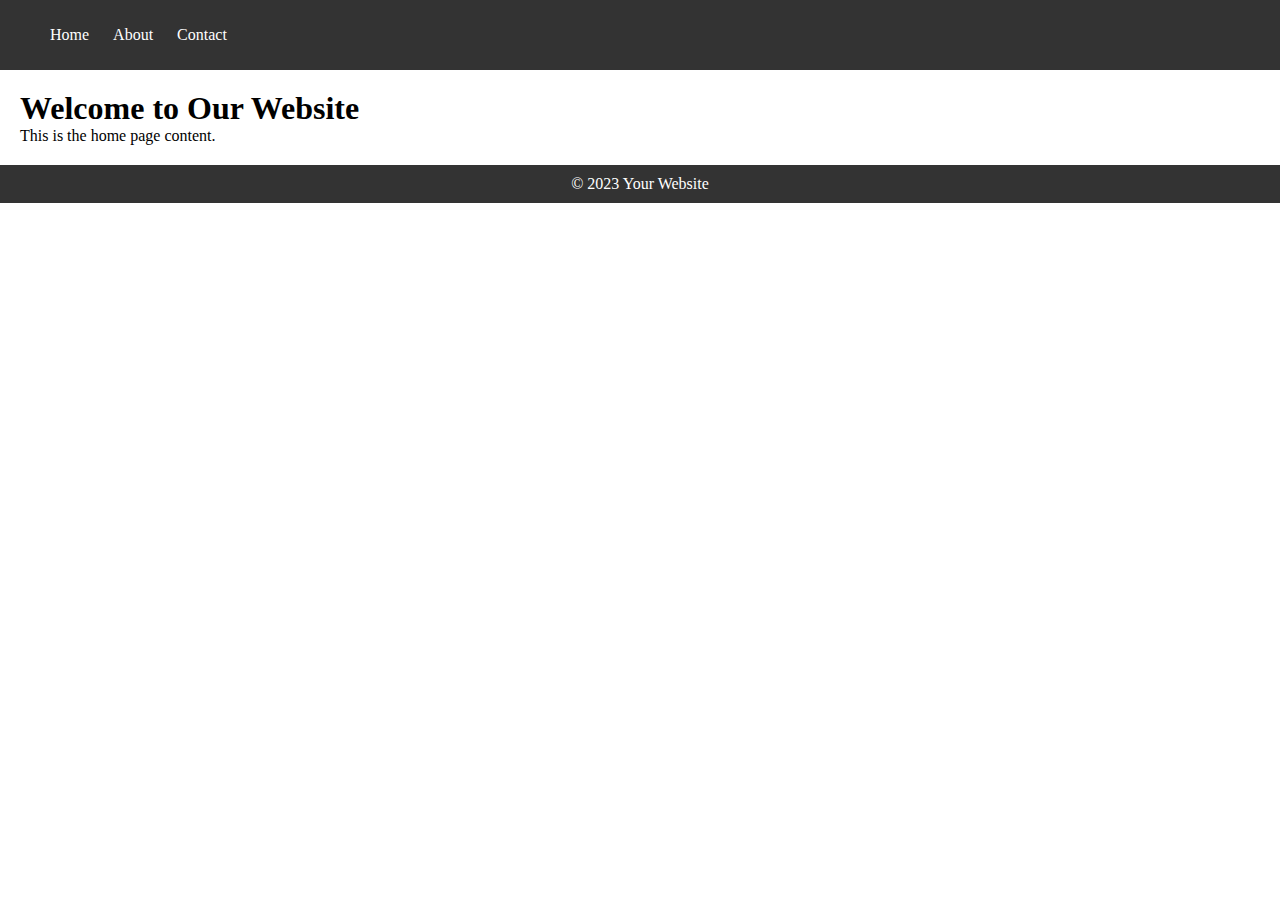
<file: index.html>
<!DOCTYPE html>
<html lang="en">
<head>
    <meta charset="UTF-8">
    <meta name="viewport" content="width=device-width, initial-scale=1.0">
    <link rel="stylesheet" href="style.css">
    <title>Home Page</title>
</head>
<body>
    <header>
        <nav>
            <ul>
                <li><a href="index.html">Home</a></li>
                <li><a href="about.html">About</a></li>
                <li><a href="contact.html">Contact</a></li>
            </ul>
        </nav>
    </header>
    <main>
        <h1>Welcome to Our Website</h1>
        <p>This is the home page content.</p>
    </main>
    <footer>
        <p>&copy; 2023 Your Website</p>
    </footer>
</body>
</html>
</file>
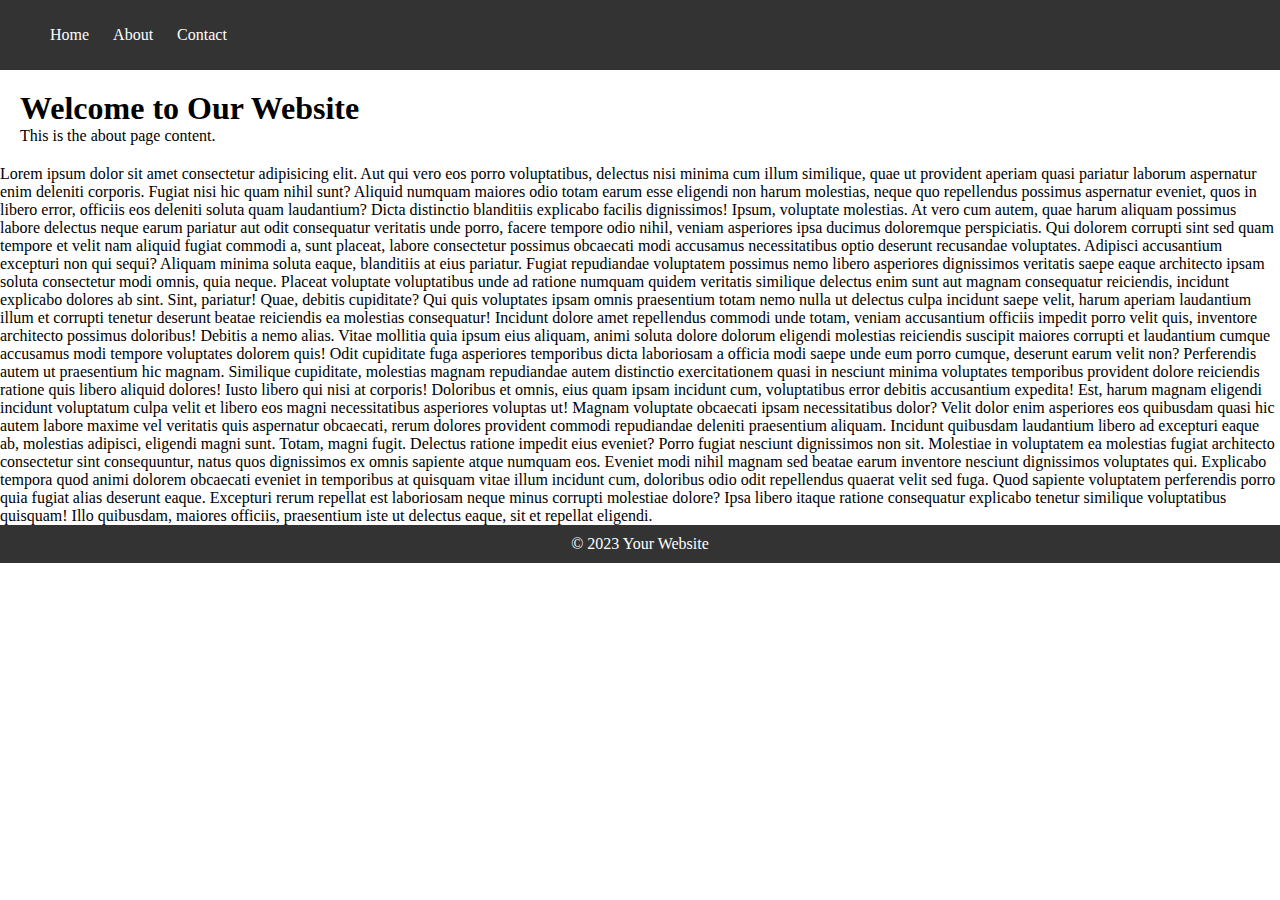
<file: about.html>
<!DOCTYPE html>
<html lang="en">
<head>
    <meta charset="UTF-8">
    <meta name="viewport" content="width=device-width, initial-scale=1.0">
    <link rel="stylesheet" href="style.css">
  
    <title>about</title>
</head>
<body>
    <header>
        <nav>
            <ul>
                <li><a href="index.html">Home</a></li>
                <li><a href="about.html">About</a></li>
                <li><a href="contact.html">Contact</a></li>
            </ul>
        </nav>
    </header>
    <main>
        <h1>Welcome to Our Website</h1>
        <p>This is the about page content.</p>
    </main>
    <section>
        Lorem ipsum dolor sit amet consectetur adipisicing elit. Aut qui vero eos porro voluptatibus, delectus nisi minima cum illum similique, quae ut provident aperiam quasi pariatur laborum aspernatur enim deleniti corporis. Fugiat nisi hic quam nihil sunt? Aliquid numquam maiores odio totam earum esse eligendi non harum molestias, neque quo repellendus possimus aspernatur eveniet, quos in libero error, officiis eos deleniti soluta quam laudantium? Dicta distinctio blanditiis explicabo facilis dignissimos! Ipsum, voluptate molestias. At vero cum autem, quae harum aliquam possimus labore delectus neque earum pariatur aut odit consequatur veritatis unde porro, facere tempore odio nihil, veniam asperiores ipsa ducimus doloremque perspiciatis. Qui dolorem corrupti sint sed quam tempore et velit nam aliquid fugiat commodi a, sunt placeat, labore consectetur possimus obcaecati modi accusamus necessitatibus optio deserunt recusandae voluptates. Adipisci accusantium excepturi non qui sequi? Aliquam minima soluta eaque, blanditiis at eius pariatur. Fugiat repudiandae voluptatem possimus nemo libero asperiores dignissimos veritatis saepe eaque architecto ipsam soluta consectetur modi omnis, quia neque. Placeat voluptate voluptatibus unde ad ratione numquam quidem veritatis similique delectus enim sunt aut magnam consequatur reiciendis, incidunt explicabo dolores ab sint. Sint, pariatur! Quae, debitis cupiditate? Qui quis voluptates ipsam omnis praesentium totam nemo nulla ut delectus culpa incidunt saepe velit, harum aperiam laudantium illum et corrupti tenetur deserunt beatae reiciendis ea molestias consequatur! Incidunt dolore amet repellendus commodi unde totam, veniam accusantium officiis impedit porro velit quis, inventore architecto possimus doloribus! Debitis a nemo alias. Vitae mollitia quia ipsum eius aliquam, animi soluta dolore dolorum eligendi molestias reiciendis suscipit maiores corrupti et laudantium cumque accusamus modi tempore voluptates dolorem quis! Odit cupiditate fuga asperiores temporibus dicta laboriosam a officia modi saepe unde eum porro cumque, deserunt earum velit non? Perferendis autem ut praesentium hic magnam. Similique cupiditate, molestias magnam repudiandae autem distinctio exercitationem quasi in nesciunt minima voluptates temporibus provident dolore reiciendis ratione quis libero aliquid dolores! Iusto libero qui nisi at corporis! Doloribus et omnis, eius quam ipsam incidunt cum, voluptatibus error debitis accusantium expedita! Est, harum magnam eligendi incidunt voluptatum culpa velit et libero eos magni necessitatibus asperiores voluptas ut! Magnam voluptate obcaecati ipsam necessitatibus dolor? Velit dolor enim asperiores eos quibusdam quasi hic autem labore maxime vel veritatis quis aspernatur obcaecati, rerum dolores provident commodi repudiandae deleniti praesentium aliquam. Incidunt quibusdam laudantium libero ad excepturi eaque ab, molestias adipisci, eligendi magni sunt. Totam, magni fugit. Delectus ratione impedit eius eveniet? Porro fugiat nesciunt dignissimos non sit. Molestiae in voluptatem ea molestias fugiat architecto consectetur sint consequuntur, natus quos dignissimos ex omnis sapiente atque numquam eos. Eveniet modi nihil magnam sed beatae earum inventore nesciunt dignissimos voluptates qui. Explicabo tempora quod animi dolorem obcaecati eveniet in temporibus at quisquam vitae illum incidunt cum, doloribus odio odit repellendus quaerat velit sed fuga. Quod sapiente voluptatem perferendis porro quia fugiat alias deserunt eaque. Excepturi rerum repellat est laboriosam neque minus corrupti molestiae dolore? Ipsa libero itaque ratione consequatur explicabo tenetur similique voluptatibus quisquam! Illo quibusdam, maiores officiis, praesentium iste ut delectus eaque, sit et repellat eligendi.
    </section>
    <footer>
        <p>&copy; 2023 Your Website</p>
    </footer>
</body>
</html>
</file>
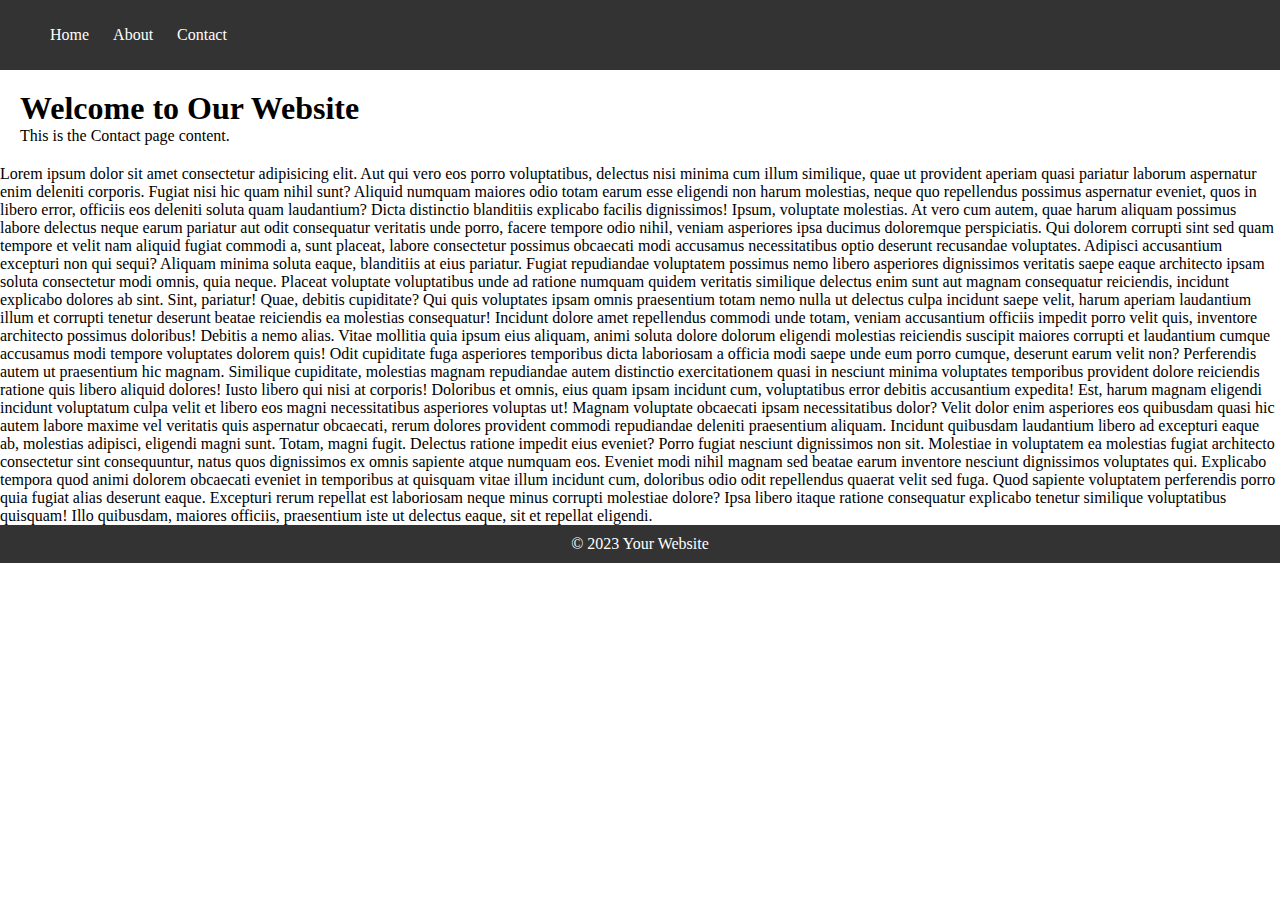
<file: contact.html>
<!DOCTYPE html>
<html lang="en">
<head>
    <meta charset="UTF-8">
    <meta name="viewport" content="width=device-width, initial-scale=1.0">
    <link rel="stylesheet" href="style.css">

    <title>contact</title>
</head>
<body>
    <header>
        <nav>
            <ul>
                <li><a href="index.html">Home</a></li>
                <li><a href="about.html">About</a></li>
                <li><a href="contact.html">Contact</a></li>
            </ul>
        </nav>
    </header>
    <main>
        <h1>Welcome to Our Website</h1>
        <p>This is the Contact page content.</p>
    </main>
    <section>
        Lorem ipsum dolor sit amet consectetur adipisicing elit. Aut qui vero eos porro voluptatibus, delectus nisi minima cum illum similique, quae ut provident aperiam quasi pariatur laborum aspernatur enim deleniti corporis. Fugiat nisi hic quam nihil sunt? Aliquid numquam maiores odio totam earum esse eligendi non harum molestias, neque quo repellendus possimus aspernatur eveniet, quos in libero error, officiis eos deleniti soluta quam laudantium? Dicta distinctio blanditiis explicabo facilis dignissimos! Ipsum, voluptate molestias. At vero cum autem, quae harum aliquam possimus labore delectus neque earum pariatur aut odit consequatur veritatis unde porro, facere tempore odio nihil, veniam asperiores ipsa ducimus doloremque perspiciatis. Qui dolorem corrupti sint sed quam tempore et velit nam aliquid fugiat commodi a, sunt placeat, labore consectetur possimus obcaecati modi accusamus necessitatibus optio deserunt recusandae voluptates. Adipisci accusantium excepturi non qui sequi? Aliquam minima soluta eaque, blanditiis at eius pariatur. Fugiat repudiandae voluptatem possimus nemo libero asperiores dignissimos veritatis saepe eaque architecto ipsam soluta consectetur modi omnis, quia neque. Placeat voluptate voluptatibus unde ad ratione numquam quidem veritatis similique delectus enim sunt aut magnam consequatur reiciendis, incidunt explicabo dolores ab sint. Sint, pariatur! Quae, debitis cupiditate? Qui quis voluptates ipsam omnis praesentium totam nemo nulla ut delectus culpa incidunt saepe velit, harum aperiam laudantium illum et corrupti tenetur deserunt beatae reiciendis ea molestias consequatur! Incidunt dolore amet repellendus commodi unde totam, veniam accusantium officiis impedit porro velit quis, inventore architecto possimus doloribus! Debitis a nemo alias. Vitae mollitia quia ipsum eius aliquam, animi soluta dolore dolorum eligendi molestias reiciendis suscipit maiores corrupti et laudantium cumque accusamus modi tempore voluptates dolorem quis! Odit cupiditate fuga asperiores temporibus dicta laboriosam a officia modi saepe unde eum porro cumque, deserunt earum velit non? Perferendis autem ut praesentium hic magnam. Similique cupiditate, molestias magnam repudiandae autem distinctio exercitationem quasi in nesciunt minima voluptates temporibus provident dolore reiciendis ratione quis libero aliquid dolores! Iusto libero qui nisi at corporis! Doloribus et omnis, eius quam ipsam incidunt cum, voluptatibus error debitis accusantium expedita! Est, harum magnam eligendi incidunt voluptatum culpa velit et libero eos magni necessitatibus asperiores voluptas ut! Magnam voluptate obcaecati ipsam necessitatibus dolor? Velit dolor enim asperiores eos quibusdam quasi hic autem labore maxime vel veritatis quis aspernatur obcaecati, rerum dolores provident commodi repudiandae deleniti praesentium aliquam. Incidunt quibusdam laudantium libero ad excepturi eaque ab, molestias adipisci, eligendi magni sunt. Totam, magni fugit. Delectus ratione impedit eius eveniet? Porro fugiat nesciunt dignissimos non sit. Molestiae in voluptatem ea molestias fugiat architecto consectetur sint consequuntur, natus quos dignissimos ex omnis sapiente atque numquam eos. Eveniet modi nihil magnam sed beatae earum inventore nesciunt dignissimos voluptates qui. Explicabo tempora quod animi dolorem obcaecati eveniet in temporibus at quisquam vitae illum incidunt cum, doloribus odio odit repellendus quaerat velit sed fuga. Quod sapiente voluptatem perferendis porro quia fugiat alias deserunt eaque. Excepturi rerum repellat est laboriosam neque minus corrupti molestiae dolore? Ipsa libero itaque ratione consequatur explicabo tenetur similique voluptatibus quisquam! Illo quibusdam, maiores officiis, praesentium iste ut delectus eaque, sit et repellat eligendi.
    </section>
    <footer>
        <p>&copy; 2023 Your Website</p>
    </footer>
</body>
</html>
</file>
<file: style.css>
/* Reset some default styles */
body, h1, p {
    margin: 0;
    padding: 0;
}

/* Style the header/navigation */
header {
    background-color: #333;
    color: #fff;
    padding: 10px;
}

nav ul {
    list-style: none;
}

nav li {
    display: inline;
    margin-right: 20px;
}

nav a {
    text-decoration: none;
    color: #fff;
}

/* Style the main content */
main {
    padding: 20px;
}

/* Style the footer */
footer {
    background-color: #333;
    color: #fff;
    text-align: center;
    padding: 10px;
}
</file>
